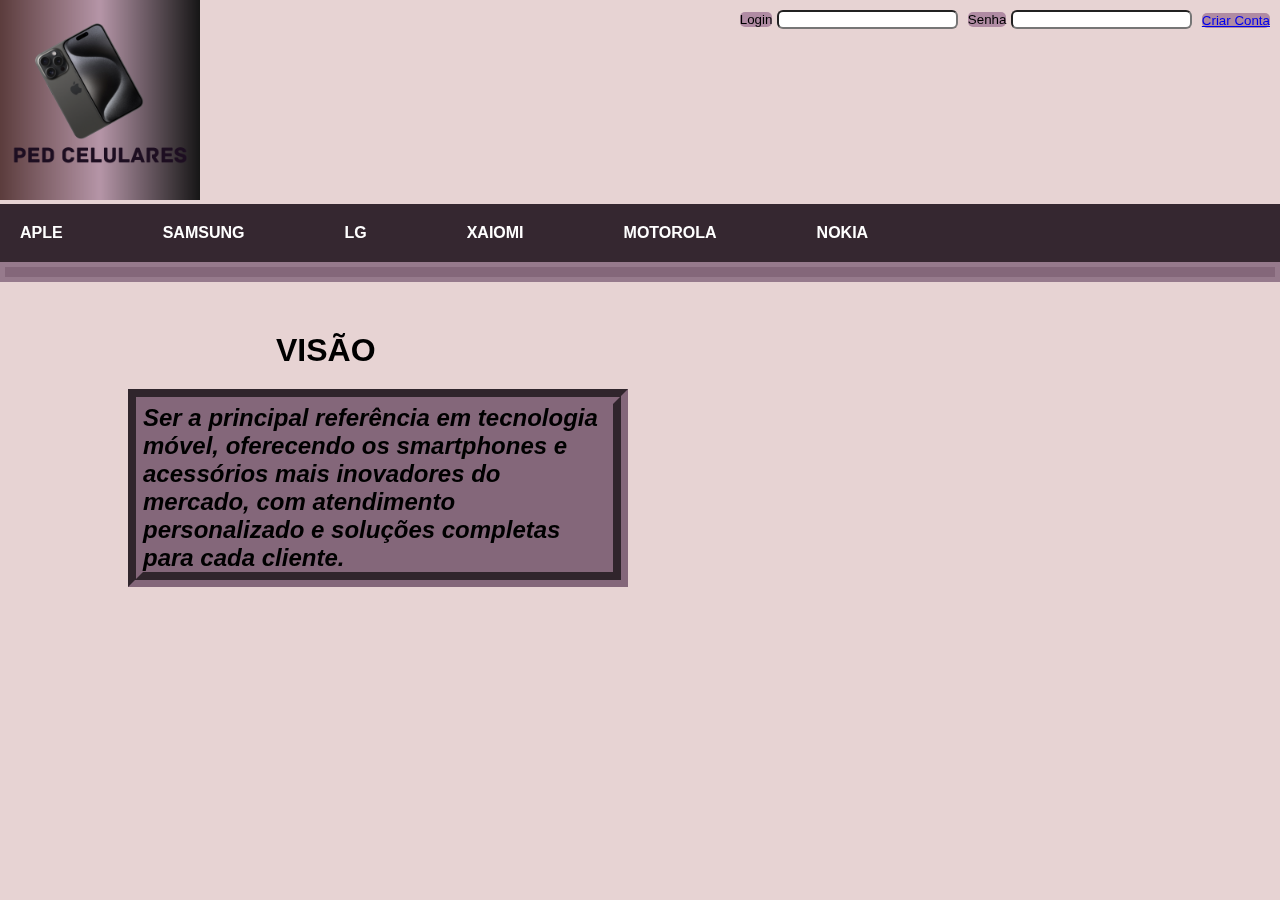
<file: index.html>
<!DOCTYPE html>
<html lang="pt-br">
<head>
    <meta charset="UTF-8">
    <meta name="viewport" content="width=device-width, initial-scale=1.0">
    <title>PedCelulares</title>
    <img src="img/ped_celulares.png.png" alt="Logo PedCelulares">
    <link rel="stylesheet" href="css/estilo.css">
</head>   
<body>
    
    <div id="principal">
        <header id="topo">
            <figure id="logo"></figure>
            <form action="#">
                <label>
                <button id="login">Login</button>
                 <input type="text">
                </label>

                <label>
                <button id="senha">Senha</button>
                <input type="text">
                </label>

                <label>
                <!--<button id="conta">Criar Conta</button>
                 Botão para acessar a segunda página -->
    <button ><a href="pagina2.html">Criar Conta</a> </button>
                </label>
            </form>
                <nav id="menu">
                    <li>APLE</li>
                    <li>SAMSUNG</li>
                    <li>LG</li>
                    <li>XAIOMI</li> 
                    <li>MOTOROLA</li>
                    <li>NOKIA</li>
                </nav>
        </header>

        <hr>

            <legend><h1>VISÃO</h1></legend>
                <fieldset>
                    <strong>
                        <p>
                        Ser a principal referência em tecnologia móvel, oferecendo os smartphones e acessórios mais inovadores do mercado, com atendimento personalizado e soluções completas para cada cliente. 
                        </p>
                    </strong>
                </fieldset>
    </div>
</body>
</html>
</file>
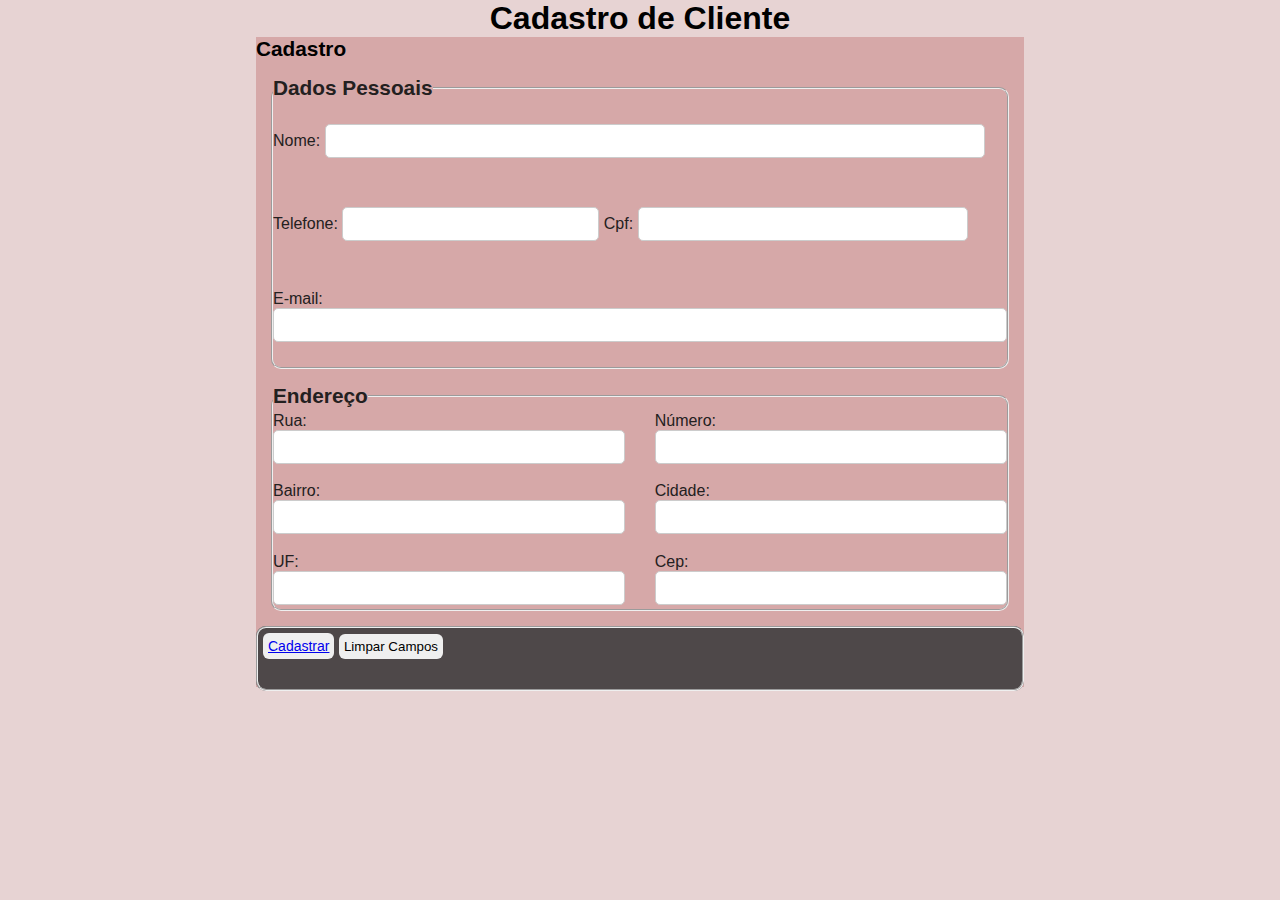
<file: pagina2.html>
<!DOCTYPE html>
<html lang="pt-br">
<head>
    <meta charset="UTF-8">
    <meta name="viewport" content="width=device-width, initial-scale=1.0">
    <title>Pagina2Formulario</title>
     <!-- Importando o CSS específico da Página 2 -->
     <link rel="stylesheet" href="css/estilo_pagina2.css">
    
    <h1 style="text-align: center;">Cadastro de Cliente</h1>
</head>
<body>
    <form action="#">
        <legend >Cadastro</legend>
        <fieldset id="dados-pessoais">
            <legend>Dados Pessoais</legend>
            <label>
                Nome: <input id="nome" type="text" required> 
            </label>
              
            
        <div class="linha"><!-- Div para agrupar Telefone e CPF na mesma linha -->
            <label>
                Telefone: <input id="telefone" type="number" required>
            </label>
            <label id="cpf">
                Cpf: <input id="cpf" type="number" required>
            </label>
        </div>
            <label>
                E-mail: <input id="email" type="text" required>
            </label>
        </fieldset>
        <fieldset id="endereco">
            <legend>Endereço</legend>
            
            <div id="linhaRua">
                <label>
                    Rua: <input id="rua" type="text" required>
                </label>
                <label>
                    Número: <input id="numero" type="number" required>
                </label>
            </div>
            
            <div id="linhaBairro">
                <label>
                    Bairro: <input id="bairro" type="text" required>
                </label>
                <label>
                    Cidade: <input id="cidade" type="text" required>
                </label>
            </div>
            
            <div id="linhaUs">
                <label>
                    UF: <input id="uf" type="text" required>
                </label>
                <label>
                    Cep: <input id="cep" type="number" required>
                </label>
            </div>
        </fieldset>
        <fieldset id="botao">
            
            <button ><a href="index.html">Cadastrar</a> </button>
            <input type="reset" value="Limpar Campos">
        </fieldset>
        </form>
        
    
</body>
</html>
</file>
<file: css/estilo.css>
@charset "UTF-8";

*{
    padding: 0 ;
    margin: 0;
    box-sizing: border-box;
    font-family: sans-serif;
}



body{
    background: #e7d3d3;
    background-size: cover;
    backdrop-filter: blur(0px);
    width: 100%;
    height: 100%;
    position: absolute;
    margin: auto;
   
    }
button {
    background: #b08ba3;  
    color: black;
    border: none;
    border-radius: 5px;
    cursor: pointer;
    transition: 0.3s;
       }
img {
    width: 200px;
    
    }
form {
    position: absolute;
    top: 10px;  /* Distância do topo */
    right: 10px; /* Distância da direita */
    display: flex;
    align-items: flex-end; /* Alinha os elementos à direita */
    gap: 10px; /* Espaço entre os elementos */

    }
form input{
    border-radius: 6px ;
}
#conta{
    background-color: #b08ba3;
    border: none;
    border-radius: 5px;
    cursor: pointer;
    transition: 0.3s;
    }
    #menu{
        
        width: 100% ;
        height: 20% ;
        display: flex ;
        padding: 10PX ;
        background-color: #352730 ;
        background-position: right ;  
    }
    #nav{
        
    }
    #menu  li{
        color: white;
        font-weight: bold;
        font-size: 1,4em;
        list-style: none;
        margin-right: 80PX ;
        
        /*align-items: end;*/
        padding: 10px;
         
       
    }
hr {
    width: 100%; 
    height: 20px; 
    border: 5px solid; 
    border-color:  #967a8c ; 
    background: #84677a ;
   }  
fieldset {

    text-align: left;
    width: 500px;
    border-width: 15px ;
    background: #84677a ;
    border-color:#84677a ;
    margin-left: 10% ;

}  
legend {
    margin-top: 30px ; 
    margin-left: 20%;
    padding: 20px ;
        }
strong  {
font-size: x-large;
font-style: oblique;


}
</file>
<file: css/estilo_pagina2.css>
@charset "UTF-8";
/* Reset básico */
* {
    margin: 0;
    padding: 0;
    box-sizing: border-box;
}
/* Estilos exclusivos da Página 2 */
body {
    background-color: #e7d3d3;
    font-family: sans-serif;
}
form{
    width: 60%;
    height: 650px;
    margin: auto;
    background-color: #d6a8a8;
}
fieldset{
    color: rgb(35, 32, 32);
    height: 10%;
    border-radius: 10px;
}
#dados-pessoais{
    height: 45%;
    display: flex;
    flex-direction: column;
    justify-content: space-around;
    border-radius: 10px;
    margin: 15px;

}
#dados-pessoais input {
    width: 100%; /* Faz os campos ocuparem toda a largura disponível dentro do fieldset */
    padding: 8px;
    font-size: 14px;
    border: 1px solid #ccc;
    border-radius: 5px;
}
#nome{
    width: 90% !important;
}
#telefone{
    width: 35% !important;      
}
#cpf{
    width: 45% !important; 
}
#mai{
    width: 45% !important; 
}
#endereco {
    height: 35%;
    margin-top: 2%;
    display: flex;
    flex-direction: column;
    justify-content: space-around;
    border-radius: 10px;
    margin: 15px;
    gap: 10px; /* Aumenta o espaço entre as linhas */
}

#linhaRua, #linhaBairro, #linhaUs {
    display: flex;
    justify-content: space-between;
    gap: 10px; /* Adiciona espaçamento entre os campos de cada linha (Rua, Número, Bairro, Cidade, etc.) */

}

#linhaRua label, #linhaBairro label, #linhaUs label {
    width: 48%; /* Ajusta a largura dos campos para que eles fiquem bem distribuídos dentro da linha */

}

#rua, #numero, #bairro, #cidade, #uf, #cep {
    width: 100%; /* Garante que os inputs ocupem toda a largura disponível */
    padding: 8px;
    font-size: 14px;
    border: 1px solid #ccc;
    border-radius: 5px;
}

input, select{
    border-radius: 6px;
    border: none;
    padding: 5px;
}
legend{
    font-weight: bold;
    font-size: 1.3em;
}

#botao{
    
    background-color: rgb(78, 72, 73);
    padding: 5px;
    margin-top: 10px;    
}
#botao input[type="submit"] {
    
    margin-left: 65px;
    margin-right: 80px; /* Adiciona espaço entre os botões */    
}
button{
    border-radius: 6px;
    border: none;
    padding: 5px;
    font-size: 14px;
}
</file>
